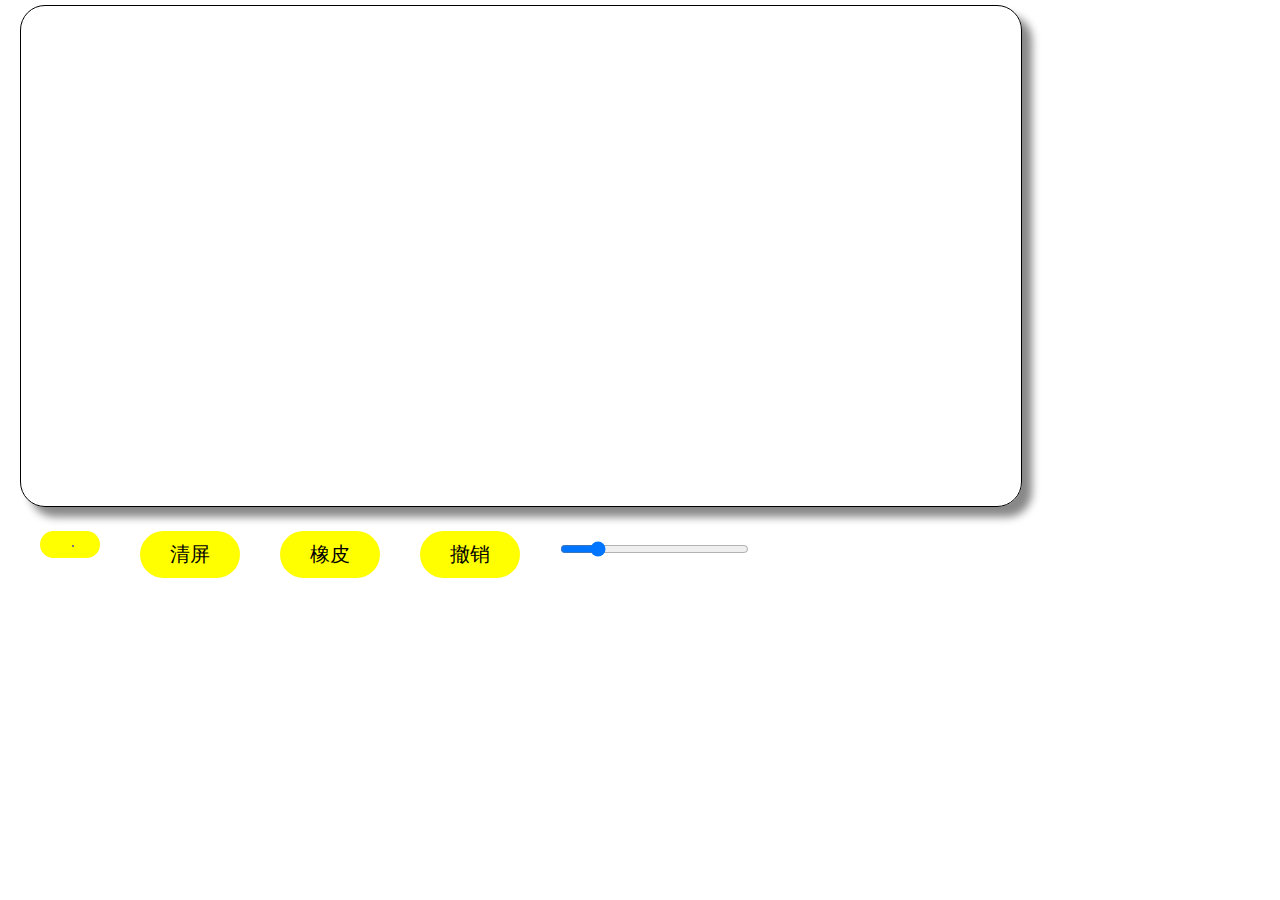
<file: index.html>
<!DOCTYPE html>
<html lang="en">
<head>
	<meta charset="UTF-8">
	<title>画板小案例</title>
	<link rel="stylesheet" href="index.css">
</head>
<body>

	<div class="wrapper">
		
		<canvas class="cavs" width="1000" height="500"></canvas>
		<ul class="btn-list">
			<li><input type="color" id="colorBoard" value="colorBoard"></li>
			<li><input type="button" id="clearBoard" value="清屏"></li>
			<li><input type="button" id="eraser" value="橡皮"></li>
			<li><input type="button" id="rescind" value="撤销"></li>
			<li><input type="range" id="lineRuler" value='0' value="线条" min="1" max="30"></li>
		</ul>
		
	</div>
<script src="jquery.min.js"></script>
<script src="./index.js"></script>	
</body>
</html>
</file>
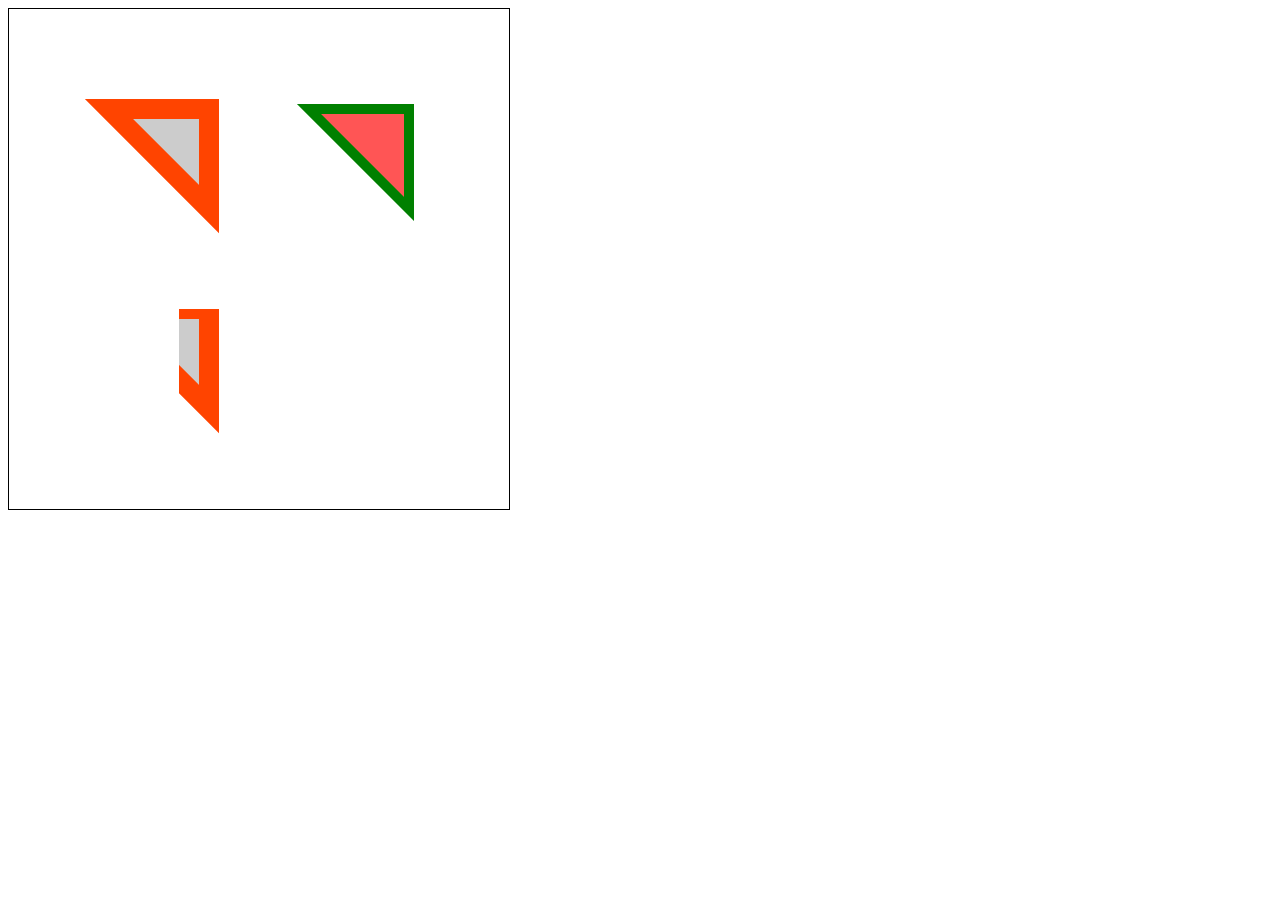
<file: text.html>
<!DOCTYPE html>
<html lang="en">
<head>
	<meta charset="UTF-8">
	<title>画板</title>
	<style>
		canvas{
			border: 1px solid black;
		}
	</style>
</head>
<body>

	<canvas width="500" height="500" id="canvas"></canvas>
	

<script>
	/*
		canvas.getContext('2d')
		ctx.beginPath() // 开启新路径
		ctx.moveTo(x,y)	// 起点
			lineTo(x,y) // 从起点到终点
			stroke() 描边    fill()  填充
			strokeStyle = '' // 描边颜色 
			fillStyle = ''	 // 填充颜色
		ctx.closePath() // 关闭路径 自动闭合
		ctx.clearRect(x,y,width,height) // 清除画布方形区域
		ctx.getImageData() //putImageData() // 像素数据抓取

		ctx.strokeStyle,和ctx.fillStyle  要在ctx.stroke,和ctx.fill 之前
	*/

	var canvas = document.getElementById('canvas')
	ctx = canvas.getContext('2d')

	ctx.beginPath()
	ctx.moveTo(100,100)
	ctx.lineTo(200,100)
	ctx.lineTo(200,200)
	ctx.strokeStyle = '#f40'
	ctx.lineWidth = 20 // 线条的宽度
	ctx.fillStyle = '#ccc'
	ctx.fill()

	ctx.closePath() // 关闭路径,自动闭合
	ctx.stroke() // 一定要描边，不然看不到


	ctx.beginPath() // 开启一个新路径，不然会被上面一个影响
	ctx.moveTo(300,100)
	ctx.lineTo(400,100)
	ctx.lineTo(400,200)
	ctx.closePath()
	ctx.lineWidth = 10
	ctx.strokeStyle = 'green'
	ctx.fillStyle = '#f55'
	ctx.fill()
	ctx.stroke()
	
	var img = ctx.getImageData(70,100,200,200) // 复制(70,100) 到(200,200) 这个点的图形
	ctx.putImageData(img, 70,300) // 从 (70,300) 这个点开始粘贴上面复制的图形
	ctx.clearRect(70,300,100,100) //从(70,300) 开始清除宽100,高100的矩形区域
</script>
</body>
</html>
</file>
<file: index.css>
*{
	padding:0;
	margin:0;
	list-style:none;
}

html, body{

}

.wrapper{

}

.wrapper canvas{
	border:1px solid black;
	border-radius:25px;
	box-shadow:10px 10px 8px #888;
	margin-left:20px;
	margin-top:5px;
}

.wrapper .btn-list{
	margin-top:20px;
}

.wrapper .btn-list li{
	float:left;
	margin-left:40px;
}

.wrapper .btn-list li input{
	display:block;
	background-color:yellow;
	color:#000;
	border:none;
	padding:10px 30px;
	font-size:20px;
	cursor:pointer;
	border-radius:25px;
	transition-duration:0.2s;
	outline:none; /*消除button默认选中样式*/
}
.wrapper .btn-list li input:hover{
	border:1px solid #rebeccapurple;
	box-shadow:0 12px 16px 0 rgba(0,0,0,0.3);
}
</file>
